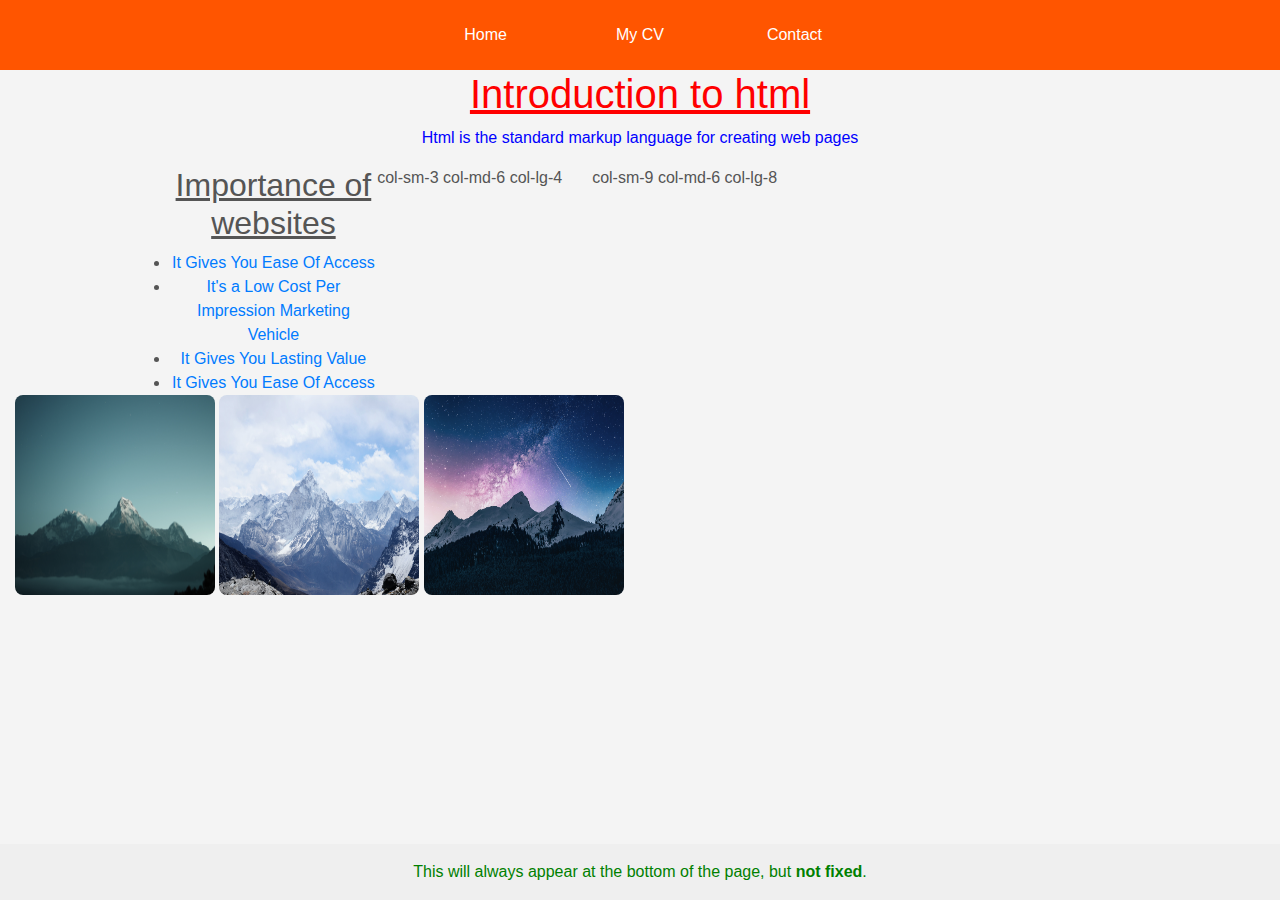
<file: index.html>
<!doctype html>
<html lang="en">

<head>
  <title>vampires</title>
  <!-- Required meta tags -->
  <meta charset="utf-8">
  <meta name="viewport" content="width=device-width, initial-scale=1, shrink-to-fit=no">

  <!-- Bootstrap CSS -->
  <link rel="stylesheet" href="https://stackpath.bootstrapcdn.com/bootstrap/4.3.1/css/bootstrap.min.css"
    integrity="sha384-ggOyR0iXCbMQv3Xipma34MD+dH/1fQ784/j6cY/iJTQUOhcWr7x9JvoRxT2MZw1T" crossorigin="anonymous">
  <link rel="stylesheet" href="styles.css">
</head>

<body>
  <nav class="navbar">
  
    <ul>
      <li>
        <a href="./index.html">Home</a>
        <ul class="submenu">
          <li><a href="./product.html">Product</a></li>
        
        </ul>
      </li>
      <li>
        <a href="./shop.html">My CV</a>
       
       </li>
      <li>
        <a href="./contact.html">Contact</a>
       
      </li>
    </ul>
  </nav>


  <div class="container-fluid">
    <div class="row">
      <div class="col-sm-12">
        <h1> Introduction to html</h1>
        <p>Html is the standard markup language for creating web pages</p>




      </div>




      <div class="row">
        <div class="col-sm-5  ">

        </div>


        <div class="col-sm-7  ">

          <h2>Importance of websites</h2>
          <ul class="deep">
            <li><a href="#"> It Gives You Ease Of Access</a></li>
            <li><a href="#"> It's a Low Cost Per Impression Marketing Vehicle</a></li>
            <li><a href="#"> It Gives You Lasting Value</a></li>
            <li><a href="#"> It Gives You Ease Of Access</a></li>
          </ul>

        </div>
      </div>
      <div class="row">
        <div class="col-sm-6 ">col-sm-3 col-md-6 col-lg-4</div>
        <div class="col-sm-6  ">col-sm-9 col-md-6 col-lg-8</div>
      </div>
    </div>

    <img src="./image/Vj.jpg" alt="mountain" width="200" height="200">
    <img src="./image/rajesh.jpg" alt="mountain" width="200" height="200">
    <img src="./image/raksha.jpg" alt="mountain" width="200" height="200">




    <div class="footer">This will always appear at the bottom of the page, but <strong>not fixed</strong>.</div>

    <!-- Optional JavaScript -->
    <!-- jQuery first, then Popper.js, then Bootstrap JS -->
    <script src="https://code.jquery.com/jquery-3.3.1.slim.min.js"
      integrity="sha384-q8i/X+965DzO0rT7abK41JStQIAqVgRVzpbzo5smXKp4YfRvH+8abtTE1Pi6jizo"
      crossorigin="anonymous"></script>
    <script src="https://cdnjs.cloudflare.com/ajax/libs/popper.js/1.14.7/umd/popper.min.js"
      integrity="sha384-UO2eT0CpHqdSJQ6hJty5KVphtPhzWj9WO1clHTMGa3JDZwrnQq4sF86dIHNDz0W1"
      crossorigin="anonymous"></script>
    <script src="https://stackpath.bootstrapcdn.com/bootstrap/4.3.1/js/bootstrap.min.js"
      integrity="sha384-JjSmVgyd0p3pXB1rRibZUAYoIIy6OrQ6VrjIEaFf/nJGzIxFDsf4x0xIM+B07jRM"
      crossorigin="anonymous"></script>
</body>

</html>
</file>
<file: styles.css>
h1{
    color:red;
    text-decoration:underline;
    text-align: center;
  }
  p{
    text-align: center;
    color:blue;

    }
  #dee{
    color:yellow;
  }
  h2{
    text-decoration:underline;
    text-align: center;
  }
  .footer{
    color:green;
    position:absolute;
    right: 0;
    bottom: 0;
    left: 0;
    padding: 1rem;
    background-color: #efefef;
    text-align: center;
  }
  .navbar {
    background: #f50;
    color: white; 
    text-align: center;
    justify-content: center;
}

.navbar ul li {
    display: inline-block;
    position: relative;
    min-width: 150px;  
}


.navbar ul li a  {
    min-width: 150px;  
    display: inline-block;
    color: white;
    text-decoration: none;
   /* transition: all .5s ease-in-out;*/
    padding: 15px;
}


.navbar ul li:hover a {
    background: #ddd;
    color: #444;
}

.navbar ul li ul {
    position: absolute;
    display: none;   
}

.navbar ul li:hover ul {
    display: block;
}


.navbar ul li ul li:hover a {
    background: #eee; 
  }
  ul {
    margin: 0;
    padding: 0;
}



.deep  {
  text-align: center;
  text-decoration: none;
}


img {
  border-radius: 8px;
}

body{
  background-color:#f4f4f4;
  color:#555555;
 font-family: Arial, Helvetica, sans-serif;
 font-size: 16px;

}
.center {
  text-align: center;
  border: 3px solid green;
}
</file>
